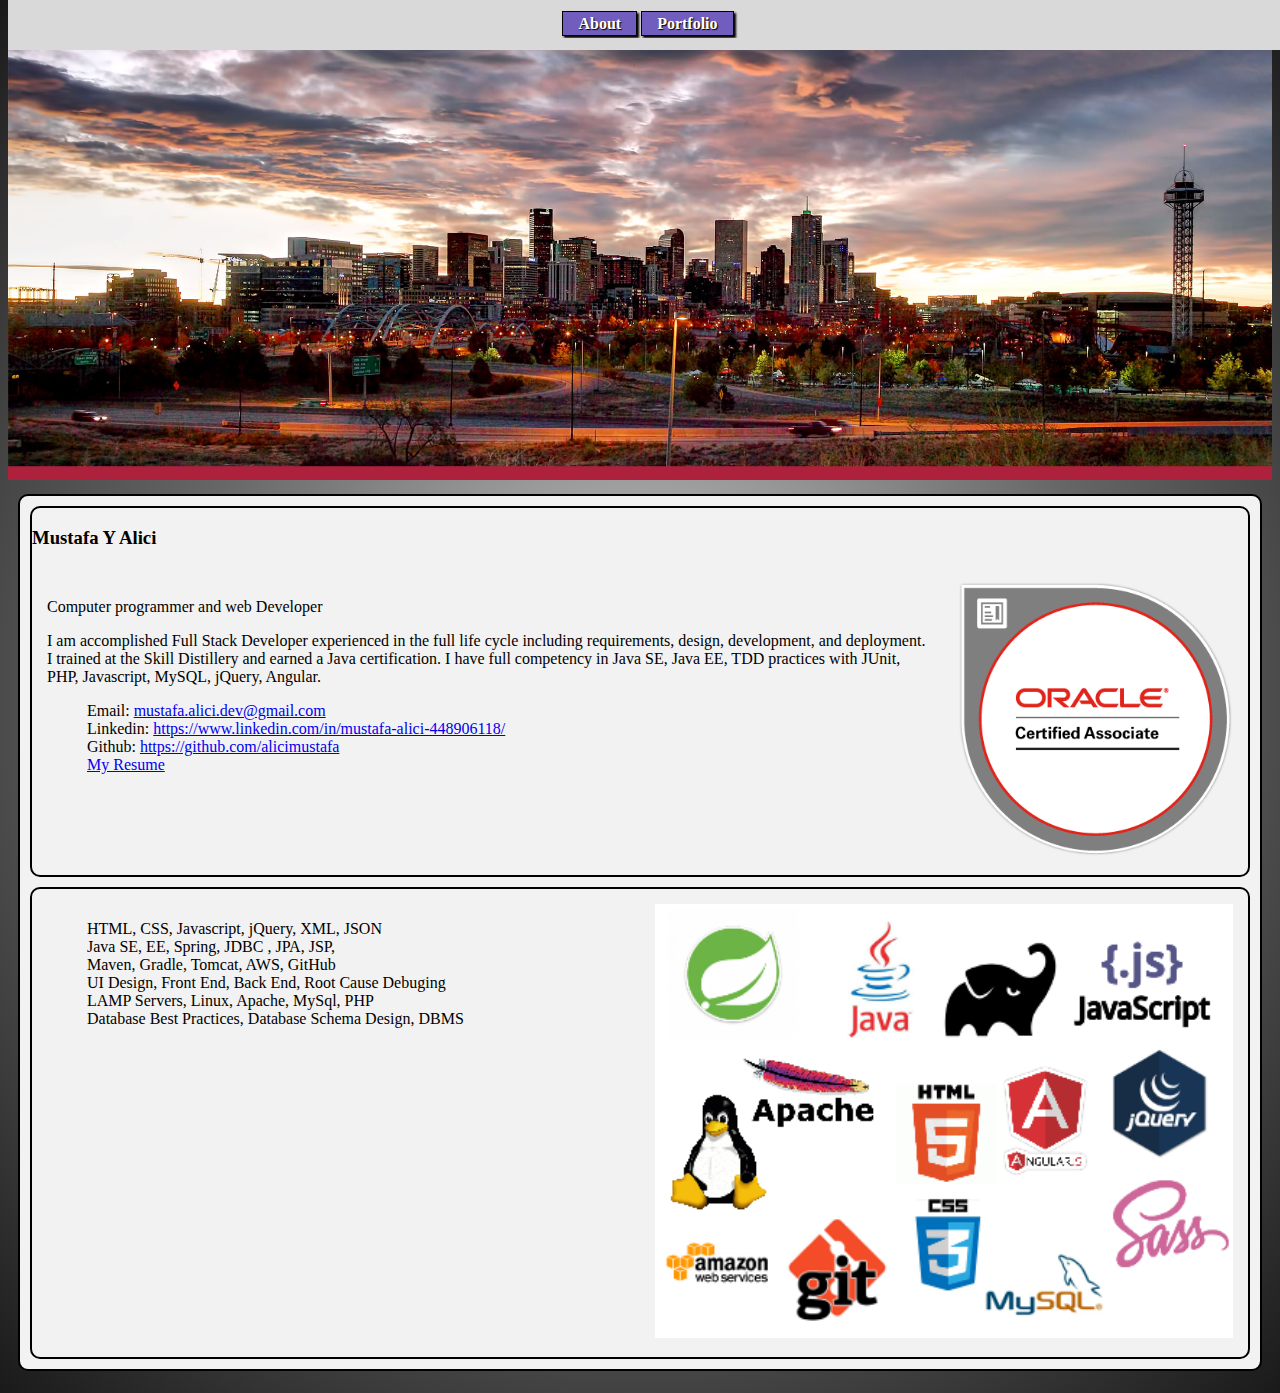
<file: html/index.html>
<!DOCTYPE html>
<html>
  <head>
    <meta charset="utf-8">
    <title>Mustafa's portfolio</title>
    <meta charset="UTF-8">
    <meta name="viewport" content="width=device-width, initial-scale=1.0">
    <link rel="stylesheet" type="text/css" href="css/master.css" />
    <link rel="shortcut icon" href="favicon.ico" type="image/x-icon">
    <link rel="icon" href="favicon.ico" type="image/x-icon">
    <script type="text/javascript" src="javascript/main.js"></script>
  </head>
  <body>
    <div id="top-section">
      <img src="images/skyline.jpg" alt="">
    </div>
    <div class="" id="nav-bar">
      <ul>
        <li data-section="about-section" class="select">About</li>
        <li data-section="portfolio-section">Portfolio</li>
      </ul>
      <div class="closed-section" id="nav-hamburger">
        &#9776;
      </div>
    </div>
    <div id="main-section">
      <div id="about-section" class="open-section section">
        <div class="section">

        <h3>Mustafa Y Alici</h3>
        <div class="row">
          <div id="discription-section" class="col-9">
            <p>Computer programmer and web Developer</p>
            <p>I am accomplished Full Stack Developer experienced in the full life cycle including requirements, design, development, and deployment. I trained at the Skill Distillery and earned a Java certification. I have full competency in Java SE, Java EE, TDD practices with JUnit, PHP, Javascript, MySQL, jQuery,  Angular. </p>
              <ul>
                <li>Email: <a href="mailto:mustafa.alici.dev@gmail.com">mustafa.alici.dev@gmail.com</a></li>
                <li>Linkedin: <a href="https://www.linkedin.com/in/mustafa-alici-448906118/">https://www.linkedin.com/in/mustafa-alici-448906118/</a></li>
                <li>Github: <a href="https://github.com/alicimustafa">https://github.com/alicimustafa</a></li>
                <li><a href="mustafaResume.pdf" target="_blank">My Resume</a></li>
              </ul>
  
            </div>
            <div id="picture-section" class="col-3">
              <a href="https://www.youracclaim.com/badges/3a4a9cf0-beda-4d2f-88a2-90f56853c71c"><img src="images/oracle_associate.png" alt=""></a>
            </div>
          </div>
        </div>
          <div class="section" id="technology-section">
            <div class="row">
              <div class="col-6">
                <ul>
                  <li>HTML, CSS, Javascript, jQuery, XML, JSON</li>
                  <li>Java SE, EE, Spring, JDBC , JPA, JSP, </li>
                  <li>Maven, Gradle, Tomcat, AWS, GitHub</li>
                  <li>UI Design, Front End, Back End, Root Cause Debuging</li>
                  <li>LAMP Servers, Linux, Apache, MySql, PHP</li>
                  <li>Database Best Practices, Database Schema Design, DBMS</li>
                </ul>
              </div>
              <div class="col-6" id="technology-picture">
                <img src="images/tech.png" alt="tech pics" class="logo">


              </div>
            </div>
          </div>

      </div>
      
      <div id="portfolio-section" class="closed-section section">
          <div id="java-full-stack" class="section">
              <h2>Java Full Stack Projects</h2>
              <div class="row">
                  <div class="col-3">
                    <h3>Presidents</h3>
                    <img src="images/presidents.png" alt="website picture">
                    <p>
                      This a group project show list of presidents.  You can search by party affiliation. Each presdident 
                      list terms in office and an interesting fact about each of them
                    </p>
                    <p>
                      This was a group project using Java EE edition with JSP and JDBC. There is MySql dataBase to persist data 
                    </p>
                    <p>Live site:<a href="http://www.mustafaalici.com:8080/USPresidentsProject/">Presidents</a></p>
                    <p>repository <a href="https://github.com/alicimustafa/USPresidentsProject">Github</a></p>
                  </div>
                <div class="col-3">
                  <h3>Party Picker</h3>
                  <img src="images/partypicker.png" alt="website picture">
                  <p>This a simple Java Spring C.R.U.D. You can create Adventurers and add them to
                    the part.  You can edit their gear and create new gear
                  </p>
                  <p>This project used spring MVC with maven and JSP.  There is a MySql dataBase to persist the data</p>
                  <p>Live site:<a href="http://www.mustafaalici.com:8080/PartyPicker">Party Picker</a></p>
                  <p>repository <a href="https://github.com/alicimustafa/MVCCRUDProject">Github</a></p>
                </div>
                <div class="col-3">
                    <h3>Cater To You</h3>
                    <img src="images/caterToYou.png" alt="website picture">
                    <p>
                      This Group mid-term Project for Skill Distillery. This site allows users to Catering menu from choice of venders.
                      It allows vendors to add menu options for user to pick from. Users and venders have diferent based on login. 
                      User get itemised list of product and a order history.
                    </p>
                    <p>
                      This project was builg Using Java Spring MVC, JSP, JPA. With a MySql dataBase to persist the data.
                      We also used some javascript. We used Trello keep track of task and used agile practice. We had morning
                      stand ups and evening stand ups. 
                    </p>
                    <p>Live site:<a href="http://www.mustafaalici.com:8080/CaterToYouMVC/">Cater To You</a></p>
                    <p>repository <a href="https://github.com/alicimustafa/CaterToYou">Github</a></p>
                </div>
                <div class="col-3">
                    <h3>Travel Tracker</h3>
                    <img src="images/travel.png" alt="website picture">
                    <p>
                      This app allows you to create users add destinations and event at each destinaton.
                      You can perfome full C.R.U.D. on event and destinations. This keeps track of cost of each
                      destinaton and event.
                    </p>
                    <p>
                      This is built on Java Spring MVC, JPA, MySql for the back end. This uses Angular for the front end
                    </p>
                  
                    <p>Live site:<a href="http://www.mustafaalici.com:8080/MVCRestTravel">Travel Tracker</a></p>
                    <p>repository <a href="https://github.com/alicimustafa/EventTracker">Github</a></p>
                </div>
              </div>
              <div class="row">
                <div class="col-3">
                  <h3>Roman Numeral Translator</h3>
                  <img src="images/romanNumeral.png" alt="website picture">
                  <p>
                    This website allows you to taranslate numbers to roman numerals and vice versa
                  </p>
                  <p>
                    This is built on Java Spring Boot on the back end. This uses Angular and Bootstrap for the front end
                  </p>
                
                  <p>Live site:<a href="http://www.mustafaalici.com:8080/romanNumeral">Roman Numeral</a></p>
                  <p>repository <a href="https://github.com/alicimustafa/romanNumerals">Github</a></p>
              </div>
              <div class="col-3">
                <h3>Event Crawl</h3>
                <img src="images/travel.png" alt="website picture">
                <p>
                  Allows Users to create accounts, create groups and events.
                  You pick several venues along a route for event. Venues can things like
                  restaurants, bars, concerts. I was responsible for database, login authentication, venue page and the google map API.
                </p>
                <p>
                  This is built on Java Spring MVC, JPA, MySql for the back end. This uses Angular and Bootstrap for the front end
                </p>
              
                <p>Live site:<a href="http://www.mustafaalici.com:8080/CrawlREST">Event Crawl</a></p>
                <p>repository <a href="https://github.com/alicimustafa/EventCrawl">Github</a></p>
            </div>
              </div>
            </div>
          <div id="php-projects" class="section">
              <h2>These are Full stack PHP projects</h2>
                <div class="row">
                    <div class="col-3">
                        <h3>CSFWG website</h3>
                        <img src="images/CSFWGweb.png" alt="website picture">
                        <p>
                          Full Stack Developer for both their customer facing website & employee portal
                          This the website for Colorado Springs Fiction Writers Group.
                        </p>
                        <p>Live website: <a href="http://coloradospringsfictionwritersgroup.org/home">CSFWG</a></p>
                        <p>My Test site for CSFWG: <a href="http://csfwgwebsite.mustdevtest.com/home">Test</a></p>
                        <p>GitHub repository for CSFWG: <a href="https://github.com/alicimustafa/CSFWG">GitHub</a></p>

                    </div>  
                </div>
          </div>
          <div id="front-end-projects" class="section">
              <h2>These are Front end only projects</h2>
              <div class="row">
                  <div class="col-3">
                      <h3>My quote Machine</h3>
                      <img src="images/quoteMachine.png" alt="website picture">
                      <p>
                        This a simple site that generates a random quote using a API
                        and allows some one to share it on their twitter feed. This
                        is poject I did to learn using API
                      </p>
                      <p>Live site:<a href="http://quotemachine.mustdevtest.com/">Quote Machine</a></p>
                  </div>
                  <div class="col-3">
                      <h3>Local Weather</h3>
                      <img src="images/weatherApp.png" alt="website picture">
                      <p>
                        This is another simple site that shows local weather. this was done to learn more the use of more API
                      </p>
                      <p>Live site:<a href="http://weatherapp.mustdevtest.com/">Weather App</a></p>
                  </div>
                  <div class="col-3">
                      <h3>Wikipedia Viewer</h3>
                      <img src="images/wikiview.png" alt="website picture">
                      <p>
                        This site uses the Wiki pedia API to find articles
                      </p>
                      <p>Live site:<a href="http://wikipediaviewer.mustdevtest.com/">Weather App</a></p>
                  </div>
                  <div class="col-3">
                      <h3>Digital Calculator</h3>
                      <img src="images/calculator.png" alt="website picture">
                      <p>
                        This site has basic fully functional calculator
                      </p>
                      <p>Live site:<a href="https://codepen.io/clodax/full/JJGbdM/">Calculator</a></p>
                  </div>
              </div>
              <div class="row">
                  <div class="col-3">
                      <h3>Pomodoro clock</h3>
                      <img src="images/pomodoro.png" alt="website picture">
                      <p>This is a pomodoro clock where you can adjuct times</p>
                      <p>Live site:<a href="https://codepen.io/clodax/full/owXqre/">Pomodoro Clock</a></p>
                  </div>
                  <div class="col-3">
                      <h3>Tic-Tac-Toe game</h3>
                      <img src="images/tictactoe.png" alt="website picture">
                      <p>This is tic-tac-toe that should be unbeatable I used the minmax algorithm for the AI</p>
                      <p>Live site:<a href="https://codepen.io/clodax/full/eRvNyx/">The Game</a></p>
                  </div>
                  <div class="col-3">
                      <h3>Simon Says Game</h3>
                      <img src="images/simon.png" alt="website picture">
                      <p>This is a Simon says game like the one from the 80's</p>
                      <p>Live site:<a href="https://codepen.io/clodax/full/GEMQXa/">Simon Says</a></p>
                  </div>
                  
              </div>
              <div class="row">
                
              </div>
          </div>

      </div>


    </div>
  </body>
</html>
</file>
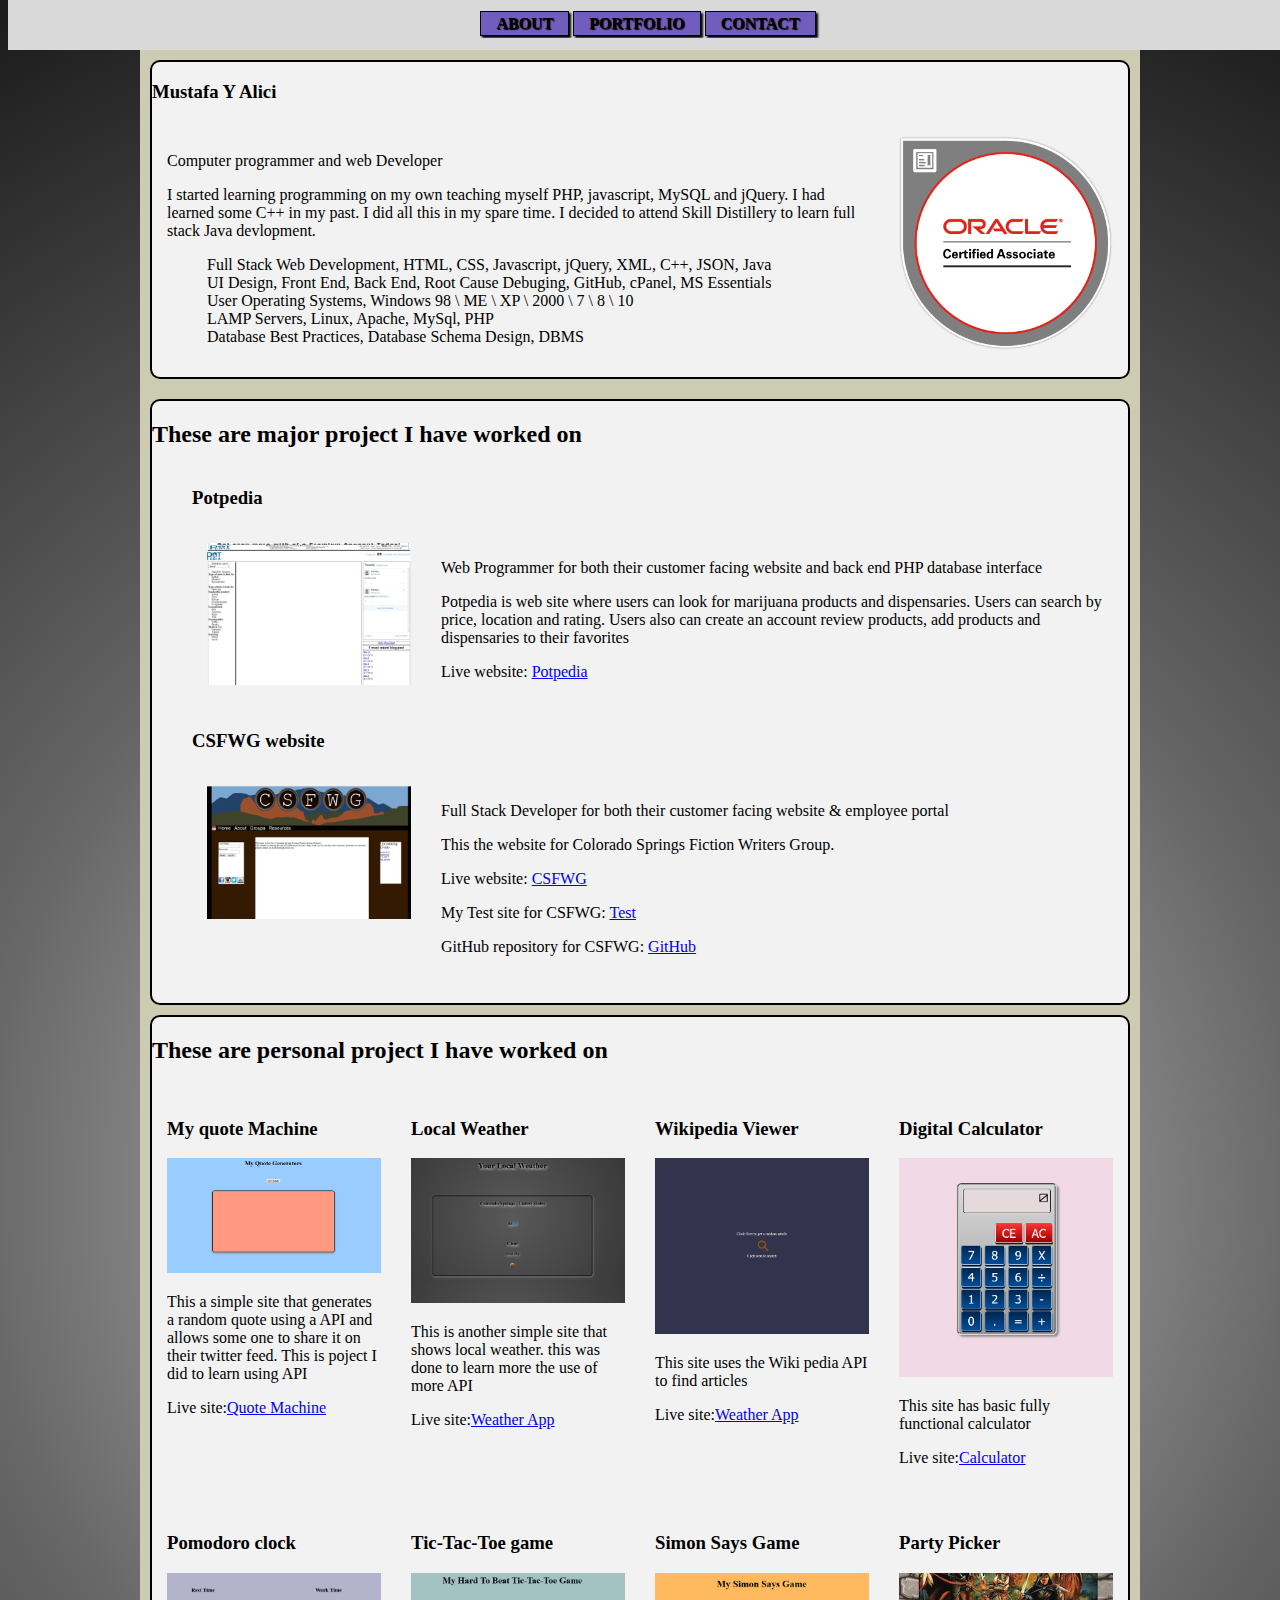
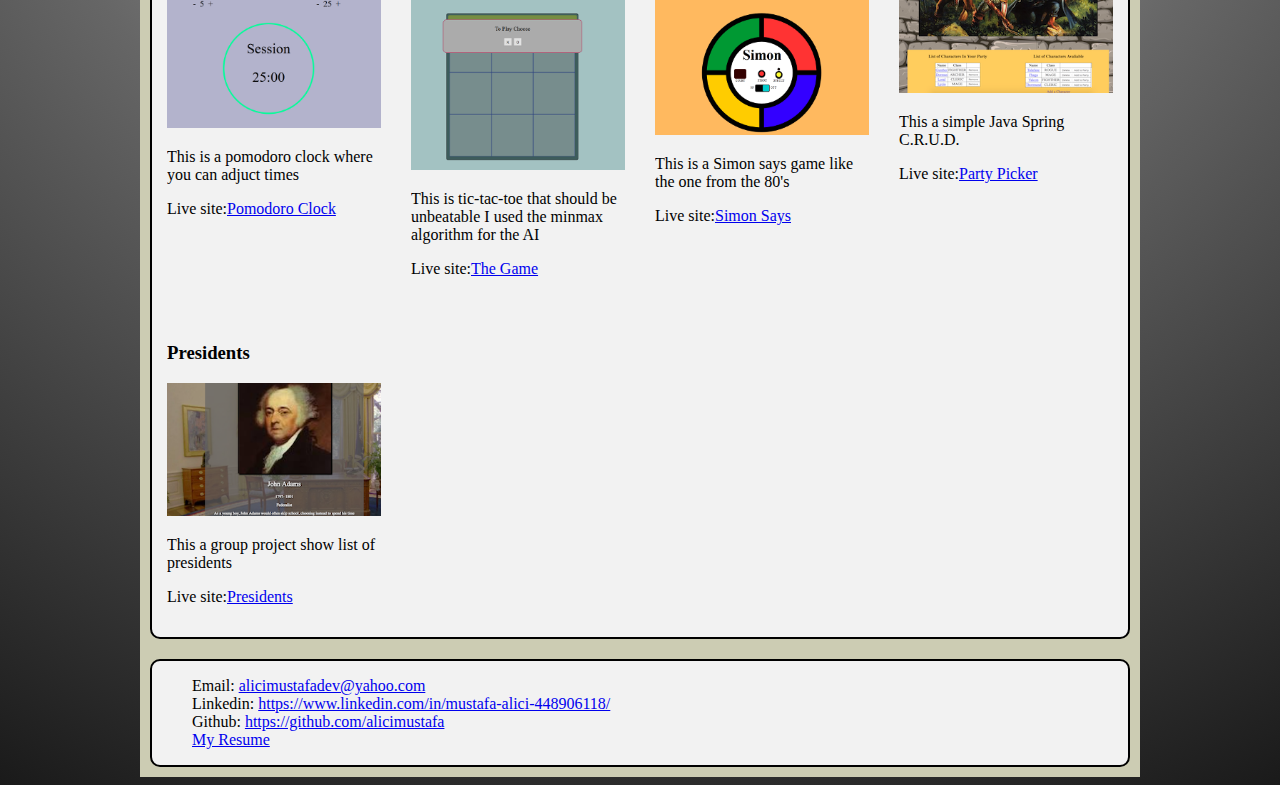
<file: html/indexold.html>
<!DOCTYPE html>
<!--
To change this license header, choose License Headers in Project Properties.
To change this template file, choose Tools | Templates
and open the template in the editor.
-->
<html>
    <head>
        <title>Mustafa's portfolio</title>
        <meta charset="UTF-8">
        <meta name="viewport" content="width=device-width, initial-scale=1.0">
        <link rel="stylesheet" type="text/css" href="css/master.css" />
        <link rel="shortcut icon" href="/favicon.ico" type="image/x-icon">
        <link rel="icon" href="/favicon.ico" type="image/x-icon">
    </head>
    <body>
        <div id="nav-bar">
          <ul>
              <li><a href="#about-section">ABOUT</a></li>
              <li><a href="#portfolio-section">PORTFOLIO</a></li>
              <li><a href="#contact-section">CONTACT</a></li>
          </ul>
        </div>
        <div id="wrap">
            <div id="about-section" class="section">
                <h3>Mustafa Y Alici</h3>
                <div class="row">
                  <div id="discription-section" class="col-9">
                    <p>Computer programmer and web Developer</p>
                    <p>I started learning programming on my own teaching myself PHP, javascript, MySQL and jQuery.  I had learned some C++ in my past.  I did all this in my spare time. I decided to attend Skill Distillery to learn full stack Java devlopment.</p>
                    <ul>
                        <li>Full Stack Web Development, HTML, CSS, Javascript, jQuery, XML, C++, JSON, Java</li>
                        <li>UI Design, Front End, Back End, Root Cause Debuging, GitHub, cPanel, MS Essentials</li>
                        <li>User Operating Systems, Windows 98 \ ME \ XP \ 2000 \ 7 \ 8 \ 10</li>
                        <li>LAMP Servers, Linux, Apache, MySql, PHP</li>
                        <li>Database Best Practices, Database Schema Design, DBMS</li>
                    </ul>
                  </div>
                  <div id="picture-section" class="col-3">
                    <a href="https://www.youracclaim.com/badges/3a4a9cf0-beda-4d2f-88a2-90f56853c71c"><img src="images/oracle_associate.png" alt=""></a>
                  </div>

                </div>

            </div>
            <div id="portfolio-section">
                <div id="major-projects" class="section">
                    <h2>These are major project I have worked on</h2>
                    <ul>
                        <li>
                            <h3>Potpedia</h3>
                            <div class="row">
                                <img src="images/potpediaweb.png" alt="potpedia" class="col-3">
                                <div class="col-9">
                                    <p>Web Programmer for both their customer facing website and back end PHP database interface</p>
                                    <p>Potpedia is web site where users can look for marijuana products and dispensaries. Users can search by price, location and rating.
                                            Users also can create an account review products, add products and dispensaries to their favorites</p>
                                    <p>Live website: <a href="http://www.potpedia.net/">Potpedia</a></p>
                                </div>
                            </div>
                        </li>
                        <li>
                            <h3>CSFWG website</h3>
                            <div class="row">
                                <img src="images/CSFWGweb.png" alt="csfwg" class="col-3">
                                <div class="col-9">
                                    <p>Full Stack Developer for both their customer facing website & employee portal</p>
                                    <p>This the website for Colorado Springs Fiction Writers Group.</p>
                                    <p>Live website: <a href="http://coloradospringsfictionwritersgroup.org/home">CSFWG</a></p>
                                    <p>My Test site for CSFWG: <a href="http://csfwgwebsite.mustdevtest.com/home">Test</a></p>
                                    <p>GitHub repository for CSFWG: <a href="https://github.com/alicimustfa/CSFWG">GitHub</a></p>
                                </div>
                            </div>
                        </li>
                    </ul>
                </div>
                <div id="minor-projects" class="section">
                    <h2>These are personal project I have worked on</h2>
                    <div class="row">
                        <div class="col-3">
                            <h3>My quote Machine</h3>
                            <img src="images/quoteMachine.png" alt="website picture">
                                <p>
                                    This a simple site that generates a random quote using a API
                                    and allows some one to share it on their twitter feed. This
                                    is poject I did to learn using API
                                </p>
                            <p>Live site:<a href="http://quotemachine.mustdevtest.com/">Quote Machine</a></p>
                        </div>
                        <div class="col-3">
                            <h3>Local Weather</h3>
                            <img src="images/weatherApp.png" alt="website picture">
                            <p>
                                This is another simple site that shows local weather. this was done to learn more the use of more API
                            </p>
                            <p>Live site:<a href="http://weatherapp.mustdevtest.com/">Weather App</a></p>
                        </div>
                        <div class="col-3">
                            <h3>Wikipedia Viewer</h3>
                            <img src="images/wikiview.png" alt="website picture">
                            <p>
                                This site uses the Wiki pedia API to find articles
                            </p>
                            <p>Live site:<a href="http://wikipediaviewer.mustdevtest.com/">Weather App</a></p>
                        </div>
                        <div class="col-3">
                            <h3>Digital Calculator</h3>
                            <img src="images/calculator.png" alt="website picture">
                            <p>
                                This site has basic fully functional calculator
                            </p>
                            <p>Live site:<a href="https://codepen.io/clodax/full/JJGbdM/">Calculator</a></p>
                        </div>
                    </div>
                    <div class="row">
                        <div class="col-3">
                            <h3>Pomodoro clock</h3>
                            <img src="images/pomodoro.png" alt="website picture">
                            <p>This is a pomodoro clock where you can adjuct times</p>
                            <p>Live site:<a href="https://codepen.io/clodax/full/owXqre/">Pomodoro Clock</a></p>
                        </div>
                        <div class="col-3">
                            <h3>Tic-Tac-Toe game</h3>
                            <img src="images/tictactoe.png" alt="website picture">
                            <p>This is tic-tac-toe that should be unbeatable I used the minmax algorithm for the AI</p>
                            <p>Live site:<a href="https://codepen.io/clodax/full/eRvNyx/">The Game</a></p>
                        </div>
                        <div class="col-3">
                            <h3>Simon Says Game</h3>
                            <img src="images/simon.png" alt="website picture">
                            <p>This is a Simon says game like the one from the 80's</p>
                            <p>Live site:<a href="https://codepen.io/clodax/full/GEMQXa/">Simon Says</a></p>
                        </div>
                        <div class="col-3">
                            <h3>Party Picker</h3>
                            <img src="images/partypicker.png" alt="website picture">
                            <p>This a simple Java Spring C.R.U.D.</p>
                            <p>Live site:<a href="http://13.59.25.200:8080/PartyPicker">Party Picker</a></p>
                        </div>
                    </div>
                    <div class="row">
                      <div class="col-3">
                          <h3>Presidents</h3>
                          <img src="images/presidents.png" alt="website picture">
                          <p>This a group project show list of presidents</p>
                          <p>Live site:<a href="http://13.59.25.200:8080/USPresidentsProject/">Presidents</a></p>
                      </div>
                    </div>
                </div>
            </div>
            <div id="contact-section" class="section">
                <ul>
                    <li>Email: <a href="mailto:alicimustafadev@yahoo.com">alicimustafadev@yahoo.com</a></li>
                    <li>Linkedin: <a href="https://www.linkedin.com/in/mustafa-alici-448906118/">https://www.linkedin.com/in/mustafa-alici-448906118/</a></li>
                    <li>Github: <a href="https://github.com/alicimustafa">https://github.com/alicimustafa</a></li>
                    <li><a href="mustafaAliciResume.pdf" target="_blank">My Resume</a></li>
                </ul>
            </div>
        </div>

    </body>
</html>
</file>
<file: html/css/master.css>
/* sass variables */
* {
  box-sizing: border-box;
  overflow: auto; }

body {
  background-image: radial-gradient(circle at center, #ccc, #666, #1a1a1a);
  background-repeat: no-repeat;
  background-size: cover; }

img {
  width: 100%;
  height: auto; }

.section {
  border: 2px solid #000;
  border-radius: 10px;
  clear: both;
  margin: 10px;
  background-color: #f2f2f2; }

.open-section {
  display: inline-block; }

.closed-section {
  display: none; }

.row {
  width: 100%;
  clear: both; }

/*collums for grid */
.col-1 {
  width: 8.33%; }

.col-2 {
  width: 16.66%; }

.col-3 {
  width: 25%; }

.col-4 {
  width: 33.33%; }

.col-5 {
  width: 41.66%; }

.col-6 {
  width: 50%; }

.col-7 {
  width: 58.33%; }

.col-8 {
  width: 66.66; }

.col-9 {
  width: 75%; }

.col-10 {
  width: 83.33%; }

.col-11 {
  width: 91.66%; }

.col-12 {
  width: 100%; }

/* aplies to all collums */
[class*="col-"] {
  float: left;
  padding: 15px;
  /* aplies only to phones */ }
  @media only screen and (max-width: 768px) {
    [class*="col-"] {
      width: 100%; } }

#nav-bar {
  height: 50px;
  width: 100%;
  background-color: #d9d9d9;
  position: fixed;
  text-align: center;
  z-index: 1;
  overflow: hidden;
  top: 0;
  /*nav buttons style */ }
  #nav-bar ul {
    margin: 10px;
    padding: 5px; }
  #nav-bar li {
    list-style: none;
    display: inline;
    font-weight: 900;
    border: 1px solid #000;
    padding: 3px 15px;
    background-color: #705dbd;
    color: #fff;
    text-shadow: 1px 1px 1px #000;
    box-shadow: 2px 2px 2px #000;
    cursor: pointer; }
    @media only screen and (max-width: 768) {
      #nav-bar li {
        font-size: 14px; } }
    #nav-bar li:hover {
      background-color: #4591bd; }
    #nav-bar li a:link {
      text-decoration: none;
      color: #000; }
    #nav-bar li a:visited {
      color: #000; }

#wrap {
  width: 1000px;
  margin: 0 auto;
  background-color: #ccccb3;
  margin-top: 42px; }
  @media only screen and (max-width: 768) {
    #wrap {
      width: 100%; } }

/*# sourceMappingURL=master.css.map */
</file>
